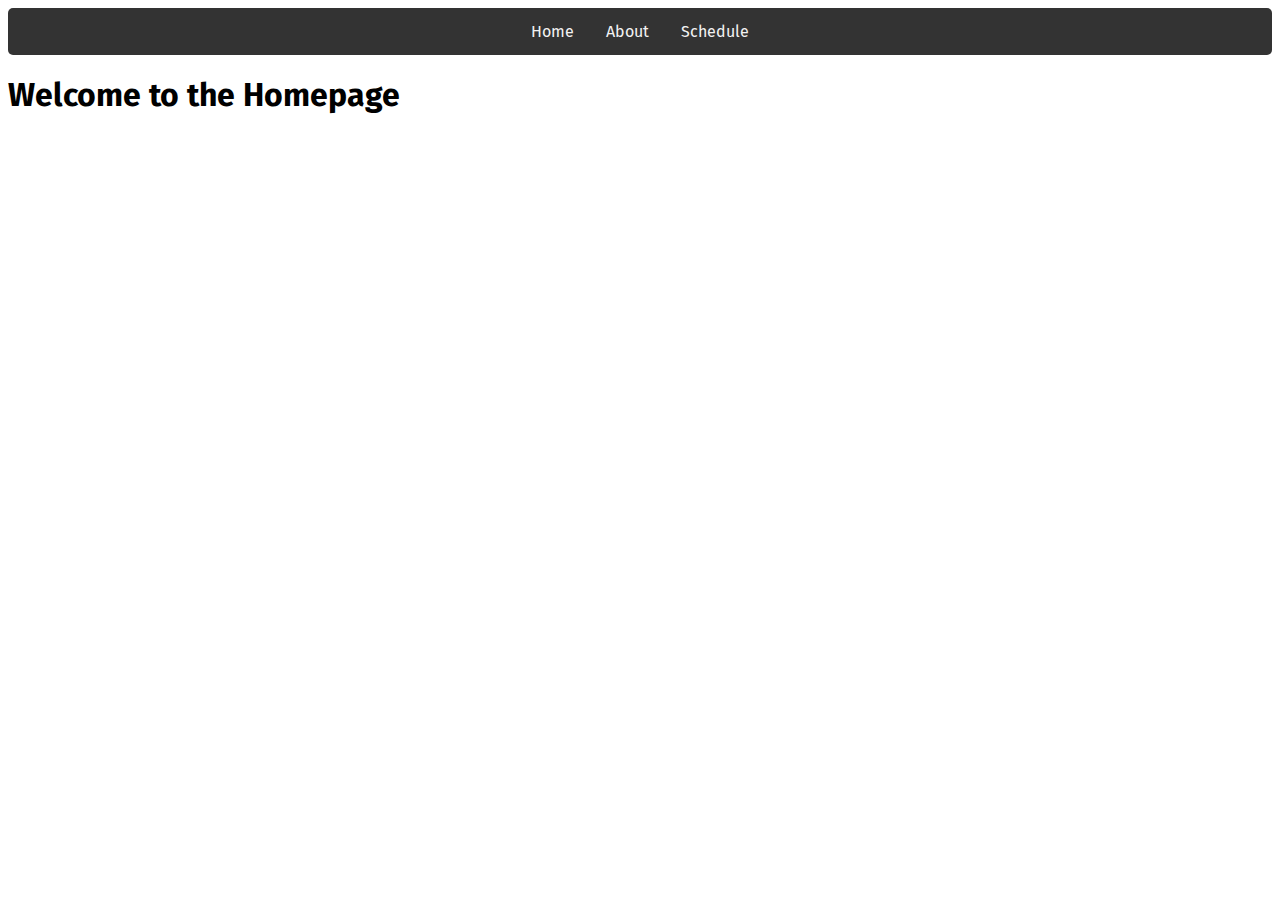
<file: index.html>
<!DOCTYPE html>
<html lang="en">
<head>
    <meta charset="UTF-8">
    <meta name="viewport" content="width=device-width, initial-scale=1.0">
    <title>Homepage</title>

    <!-- Main Font -->
    <link rel="preconnect" href="https://fonts.googleapis.com">
<link rel="preconnect" href="https://fonts.gstatic.com" crossorigin>
<link href="https://fonts.googleapis.com/css2?family=Fira+Sans:ital,wght@0,100;0,200;0,300;0,400;0,500;0,600;0,700;0,800;0,900;1,100;1,200;1,300;1,400;1,500;1,600;1,700;1,800;1,900&display=swap" rel="stylesheet">

    <!-- Global CSS -->
    <link rel="stylesheet" href="global.css">
</head>
<body>
    <div class="navbar">
        <a href="index.html">Home</a>
        <a href="about.html">About</a>
        <a href="schedule.html">Schedule</a>
    </div>
    <h1>Welcome to the Homepage</h1>
    

    
</body>
</html>
</file>
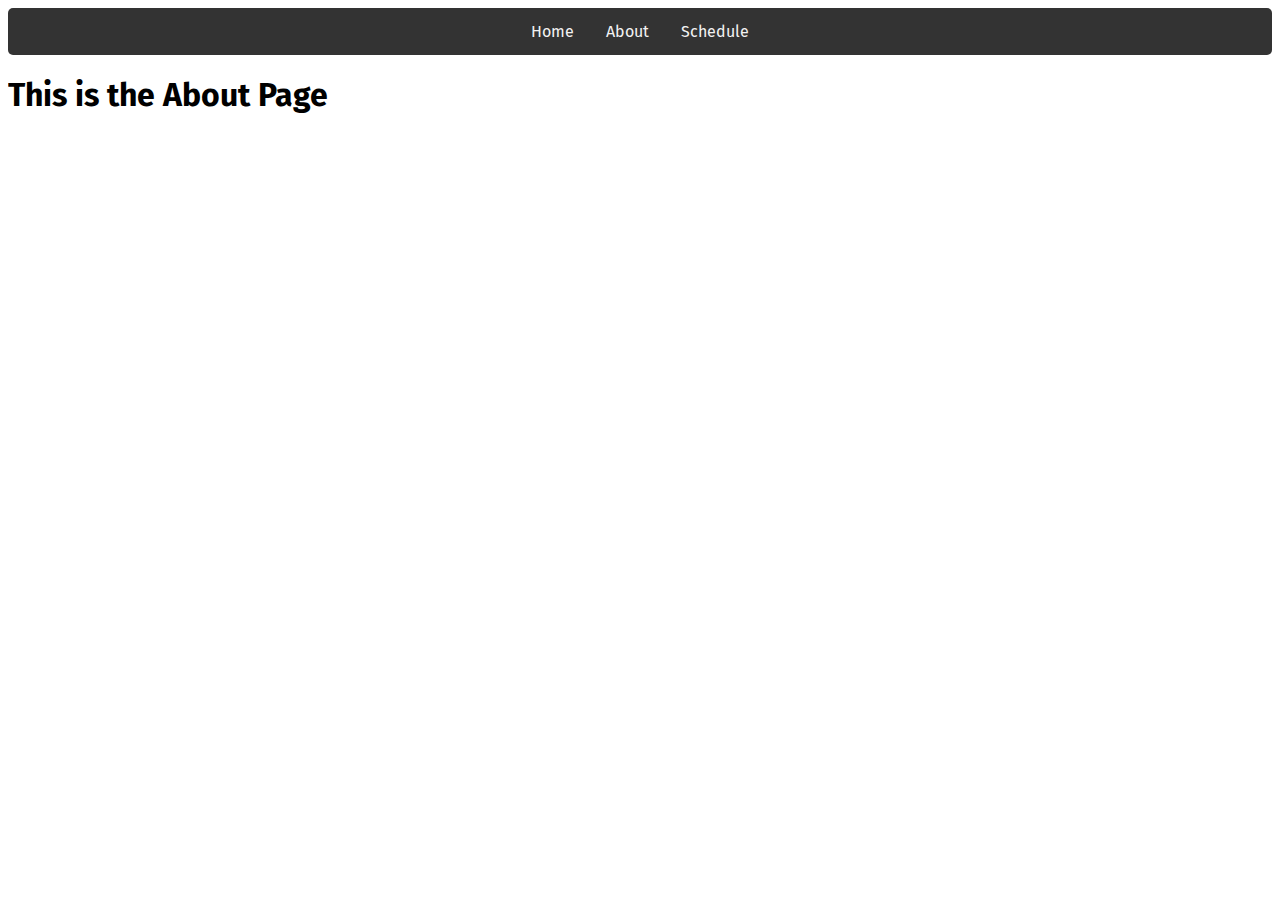
<file: about.html>
<!DOCTYPE html>
<html lang="en">
<head>
    <meta charset="UTF-8">
    <meta name="viewport" content="width=device-width, initial-scale=1.0">
    <title>About</title>

    <!-- Main Font -->
    <link rel="preconnect" href="https://fonts.googleapis.com">
<link rel="preconnect" href="https://fonts.gstatic.com" crossorigin>
<link href="https://fonts.googleapis.com/css2?family=Fira+Sans:ital,wght@0,100;0,200;0,300;0,400;0,500;0,600;0,700;0,800;0,900;1,100;1,200;1,300;1,400;1,500;1,600;1,700;1,800;1,900&display=swap" rel="stylesheet">

    <!-- Global CSS -->
    <link rel="stylesheet" href="global.css">

</head>
<body>
    <div class="navbar">
        <a href="index.html">Home</a>
        <a href="about.html">About</a>
        <a href="schedule.html">Schedule</a>
    </div>
    <h1>This is the About Page</h1>
    
</body>
</html>
</file>
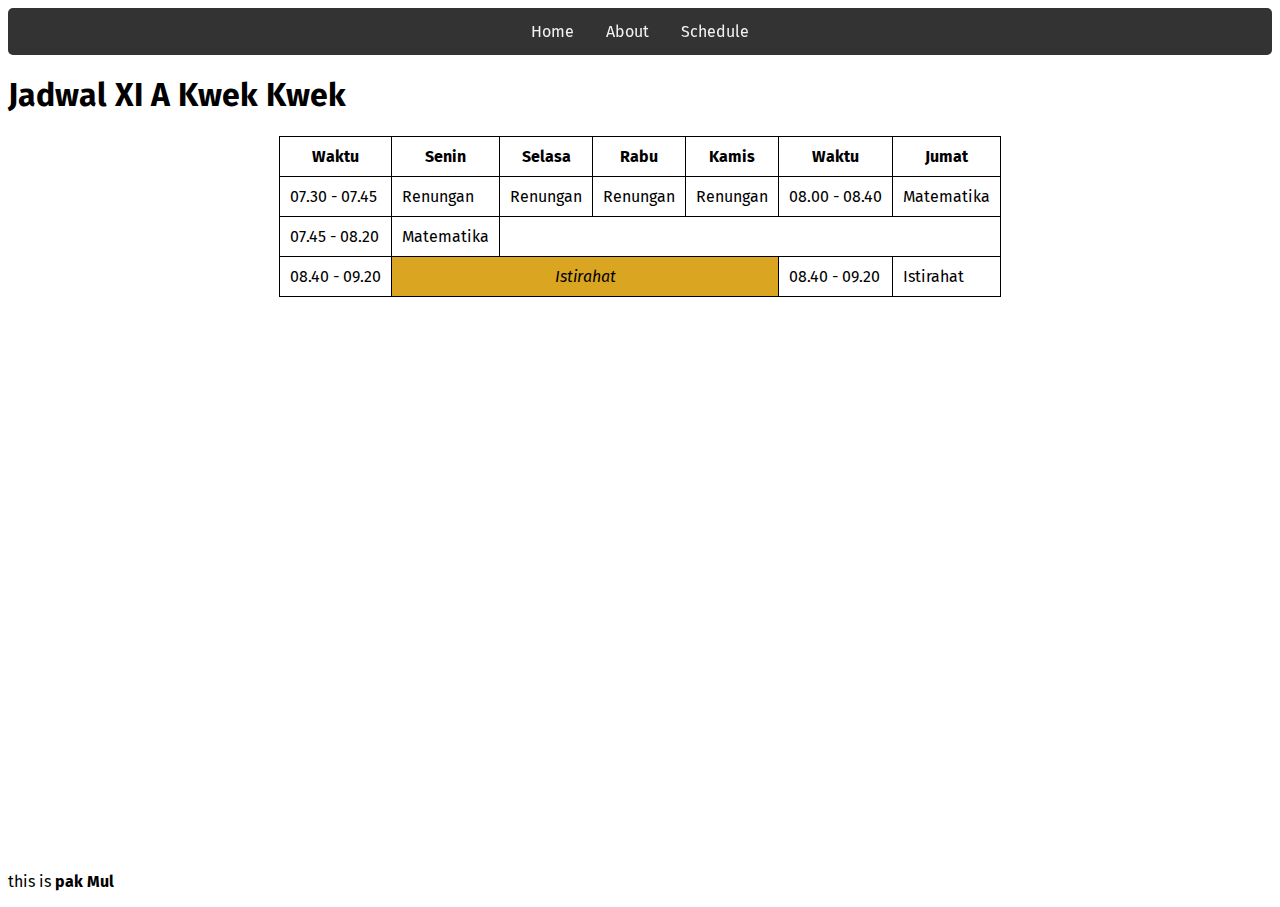
<file: schedule.html>
<!DOCTYPE html>
<html lang="en">

<head>
    <meta charset="UTF-8">
    <meta name="viewport" content="width=device-width, initial-scale=1.0">
    <title>Homepage</title>

    <!-- Main Font -->
    <link rel="preconnect" href="https://fonts.googleapis.com">
    <link rel="preconnect" href="https://fonts.gstatic.com" crossorigin>
    <link
        href="https://fonts.googleapis.com/css2?family=Fira+Sans:ital,wght@0,100;0,200;0,300;0,400;0,500;0,600;0,700;0,800;0,900;1,100;1,200;1,300;1,400;1,500;1,600;1,700;1,800;1,900&display=swap"
        rel="stylesheet">

    <!-- Global CSS -->
    <link rel="stylesheet" href="global.css">
</head>

<body>
    <div class="navbar">
        <a href="index.html">Home</a>
        <a href="about.html">About</a>
        <a href="schedule.html">Schedule</a>
    </div>
    <h1>Jadwal XI A Kwek Kwek</h1>
    <div class="table-container">
        <table>
            <tr>
                <th>Waktu</th>
                <th>Senin</th>
                <th>Selasa</th>
                <th>Rabu</th>
                <th>Kamis</th>
                <th>Waktu</th>
                <th>Jumat</th>
            </tr>
            <tr>
                <td>07.30 - 07.45</td>
                <td>Renungan</td>
                <td>Renungan</td>
                <td>Renungan</td>
                <td>Renungan</td>
                <td>08.00 - 08.40</td>
                <td>Matematika</td>
            </tr>
            <tr>
                <td>07.45 - 08.20</td>
                <td>Matematika</td>
            </tr>
            <tr>
                <td>08.40 - 09.20</td>
                <td colspan="4" class="istirahat">Istirahat</td>
                <td>08.40 - 09.20</td>
                <td>Istirahat</td>
            </tr>

        </table>
    </div>


    <p> this is <b>pak Mul</b></p>



</body>

</html>
</file>
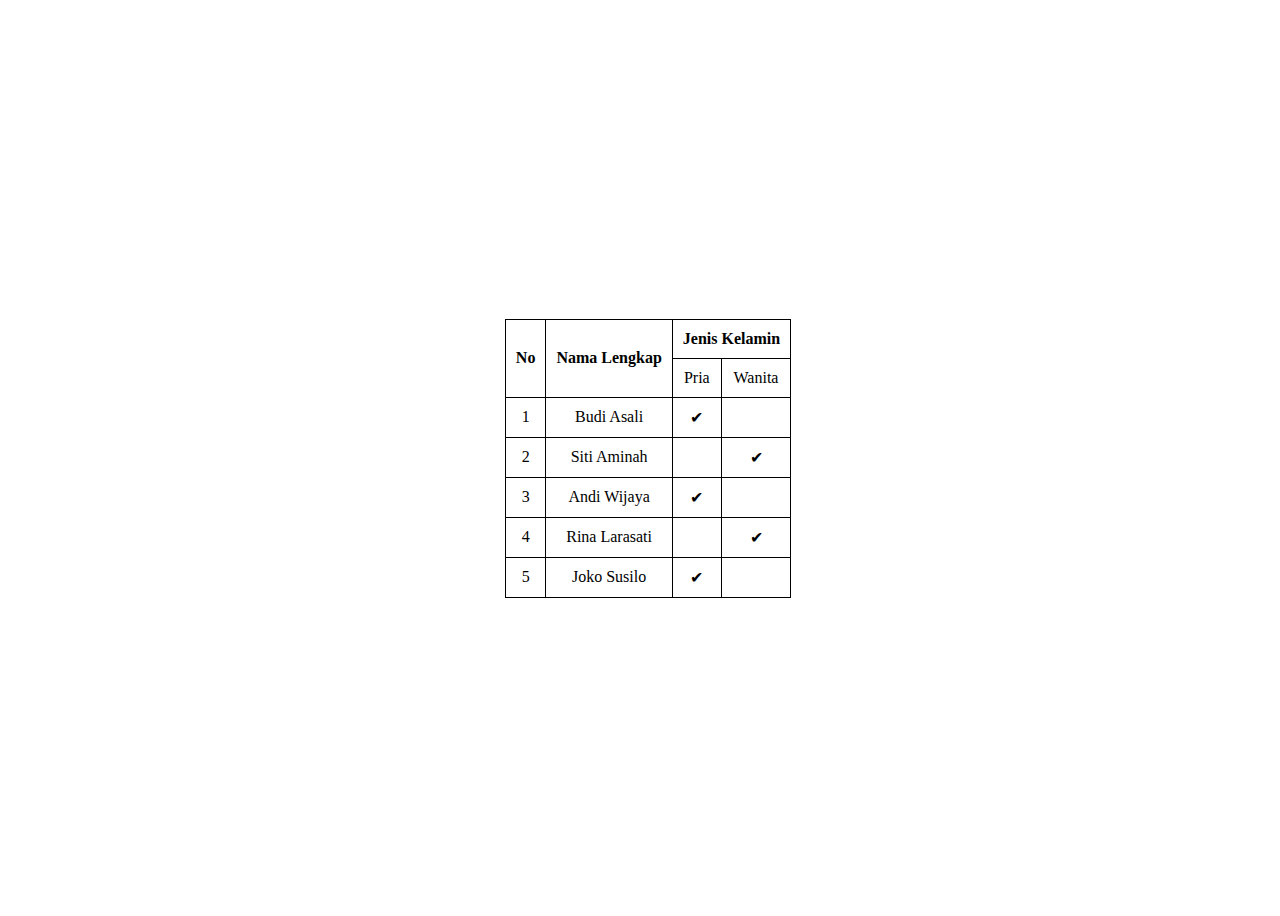
<file: tugas.html>
<!DOCTYPE html>
<html lang="en">
<head>
    <meta charset="UTF-8">
    <meta name="viewport" content="width=device-width, initial-scale=1.0">
    <title>Document</title>
    <link rel="stylesheet" href="tugas.css">
</head>
<body>
    <table>
        <tr>
            <th rowspan="2">No</th>
            <th rowspan="2">Nama Lengkap</th>
            <th colspan="2">Jenis Kelamin</th>
        </tr>
        <tr>
             <td>Pria</td>
            <td>Wanita</td>
        </tr>
        <tr>
            <td>1</td>
            <td>Budi Asali</td>
            <td>✔</td>
        </tr>
        <tr>
            <td>2</td>
            <td>Siti Aminah</td>
            <td> </td>
            <td>✔</td>
        </tr>
        <tr>
            <td>3</td>
            <td>Andi Wijaya</td>
            <td>✔</td>
        </tr>
        <tr>
            <td>4</td>
            <td>Rina Larasati</td>
            <td> </td>
            <td>✔</td>
        </tr>
        <tr>
            <td>5</td>
            <td>Joko Susilo</td>
            <td>✔</td>
        </tr>
    </table>
</body>
</html>
</file>
<file: global.css>
body {
    font-family: "Fira Sans";
}
.navbar {
    background-color: #333;
    overflow: hidden;
    top: 0;
    position: sticky;
    border-radius: 5px;
    display: flex;
    justify-content: center;
    align-items: center;
}
.navbar a {   
    color: #f2f2f2;
    text-align: center;
    padding: 14px 16px;
    text-decoration: none;
    cursor: pointer;
}
.navbar a:hover {
    background-color: #ddd;
    color: black;
    text-decoration: underline;
}

table, th, td {
    border : 1px solid black;
    border-collapse: collapse;
    padding: 10px;
}
.istirahat {
    background-color: goldenrod;
    text-align: center;
    font-style: italic;
}

.table-container {
    display: flex;
    height: 80vh;
    justify-content: center;
    align-items: start;
}
</file>
<file: tugas.css>
table, th, td {
     border : 1px solid black;
     border-collapse: collapse;
     padding: 10px;
     text-align: center;
}
body{
    display: flex;
    justify-content: center;
    align-items: center;
    width: 100svw;
    height: 100svh;
}
</file>
